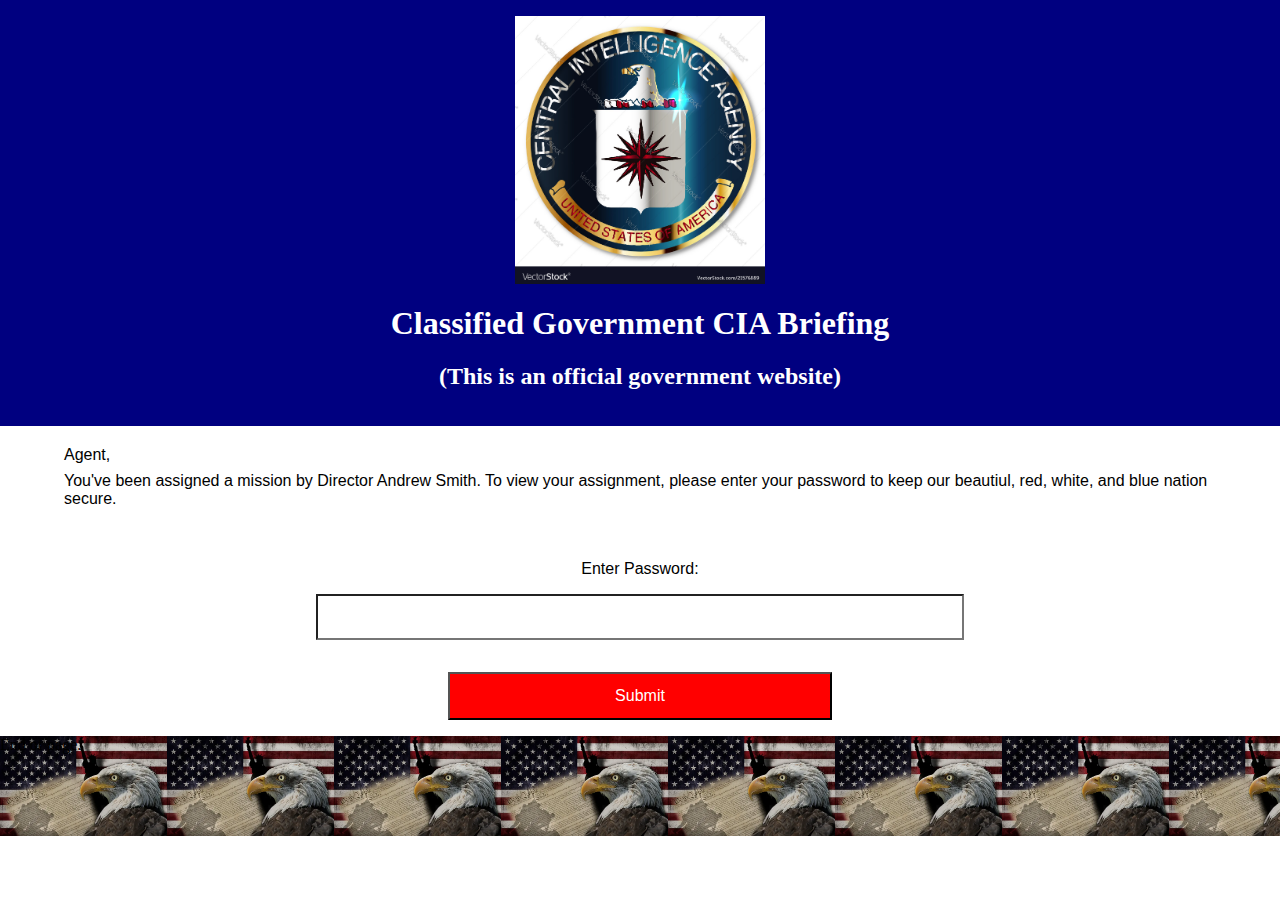
<file: index.html>
<!DOCTYPE html>
<html lang="en">
<head>
    <meta charset="UTF-8">
	<link href="cia-theme.css" rel="stylesheet" type="text/css">
    <meta name="viewport" content="width=device-width, initial-scale=1.0">
   <title>Legitimate Real CIA Website (Official)</title>
</head>
<body>

	<header>
<div class="logo">CIA</div>
	<h1>Classified Government CIA Briefing</h1>
	<h2>(This is an official government website)</h2>

	</header>
	<article>
	<p>Agent,</p>
	<p>You've been assigned a mission by Director Andrew Smith. To view your assignment, please enter your password to keep our beautiul, red, white, and blue nation secure. </p>
	</article>
<div class="pass">
<label for="password">Enter Password:</label>
<input type="password" id="password">
<button onclick="checkPassword()">Submit</button>
	</div>
	
	<footer>
	End of page.
	</footer>
<script>
    function checkPassword() {
        var enteredPassword = document.getElementById("password").value;
        
        if (enteredPassword === "government") { // Replace "yourpassword" with your desired password
            window.location.href = "mission.html";
        } else {
            alert("Wrong. You're definitely not a real government agent.");
        }
    }
</script>

</body>
</html>
</file>
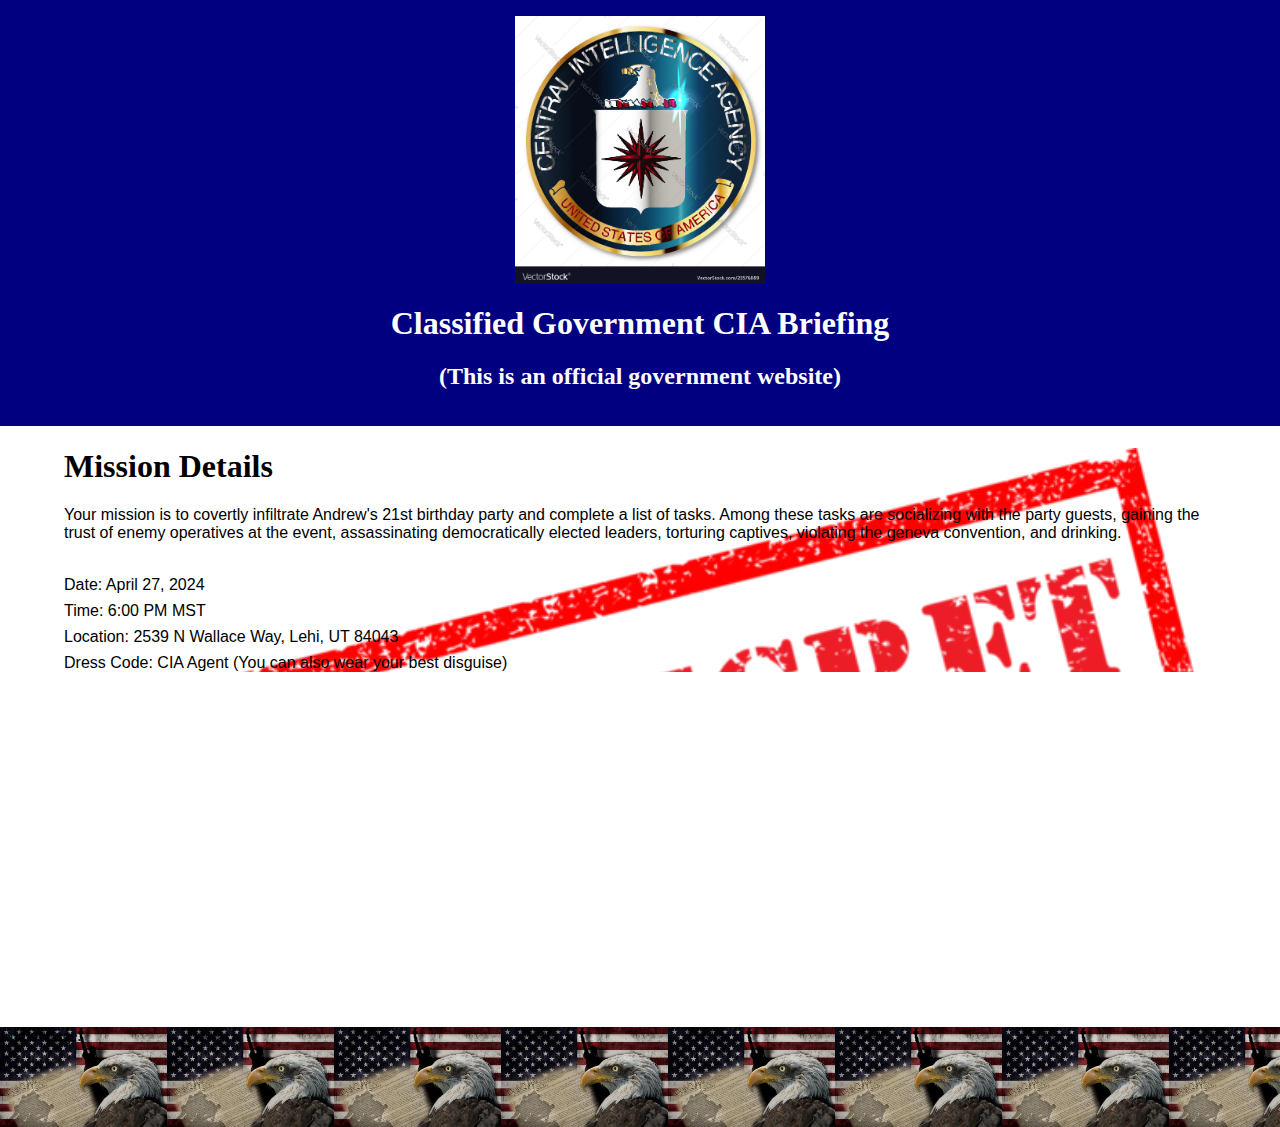
<file: mission.html>
<!doctype html>
<html>
<head>
	
	
<meta charset="UTF-8">
<title>Legitimate Real CIA Website (Official)</title>
<link href="cia-theme.css" rel="stylesheet" type="text/css">
</head>
<body>
	<header>
<div class="logo">CIA</div>
	<h1>Classified Government CIA Briefing</h1>
	<h2>(This is an official government website)</h2>

	</header>
	
	
	<article id="secret">
	
	<h1>Mission Details</h1>
		
	<p>Your mission is to covertly infiltrate Andrew's 21st birthday party and complete a list of tasks. Among these tasks are socializing with the party guests, gaining the trust of enemy operatives at the event, assassinating democratically elected leaders, torturing captives, violating the geneva convention, and drinking.</p>
	<br>
	<p>Date: April 27, 2024</p>
	<p>Time: 6:00 PM MST</p>
	<p>Location: 2539 N Wallace Way, Lehi, UT 84043
</p>
	<p>Dress Code: CIA Agent (You can also wear your best disguise)</p>
		
		
	
	</article>
	
	<iframe width="560" height="315" src="https://www.youtube.com/embed/vPKp29Luryc?si=u5hh9AxCO8Vsqzhf" title="YouTube video player" frameborder="0" allow="accelerometer; autoplay; clipboard-write; encrypted-media; gyroscope; picture-in-picture; web-share" referrerpolicy="strict-origin-when-cross-origin" allowfullscreen></iframe>
	
	
	<footer>
	End of page.
	</footer>

</body>
</html>
</file>
<file: cia-theme.css>
@charset "UTF-8";

/* Base styles for all screens */
body {
    font-size: 16px; /* Base font size */
    background-color: white;
    margin: 0 auto;
	align-items: center;
}

.logo {
    text-align: center;
    margin: 0 auto;
    display: block;
    color: transparent;
    width: 20%; /* Relative width */
    padding-bottom: 20%; /* Maintain aspect ratio */
    background-image: url("cia-logo.png");
    background-size: cover;
}

header {
    text-align: center;
    background-color: navy;
    margin: 0 auto;
    padding: 1rem;
    color: white;
}

button {
    display: block;
    width: 30%; /* Relative width */
    height: 3rem; /* Fixed height */
    background-color: red;
    color: white;
    border-width: 2px;
    margin: 1rem auto;
    font-size: 1rem; /* Relative font size */
}

input {
    width: 50%; /* Relative width */
    height: 2.5rem; /* Fixed height */
    margin: 1rem auto;
    border-width: 2px;
}

.pass {
    padding-top: 2rem;
    display: flex;
    flex-direction: column;
    align-items: center;
    text-align: center;
    margin: auto;
}

p {
    font-family: arial, Cambria, "Hoefler Text", "Liberation Serif", Times, "Times New Roman", "serif";
    font-size: 1rem; /* Relative font size */
    margin: 0.5rem auto;
}

article {
    display: block;
    width: 90%; /* Relative width */
    margin: 0 auto;
	margin-top: 20px;
	margin-bottom: 20px;
}

label {
    font-family: arial, Cambria, "Hoefler Text", "Liberation Serif", Times, "Times New Roman", "serif";
}

footer {
	
	display: block;
	height: 100px;
	background-image: url("footer.jpg");
	background-size: contain;;
}

iframe {
    margin: 20px auto; /* Center horizontally */
    display: block;    /* Make it a block-level element */
}

#secret {
	background-image: url("topsecret.webp");
	background-size: cover;
	background-opacity: 50%;
	
}
</file>
